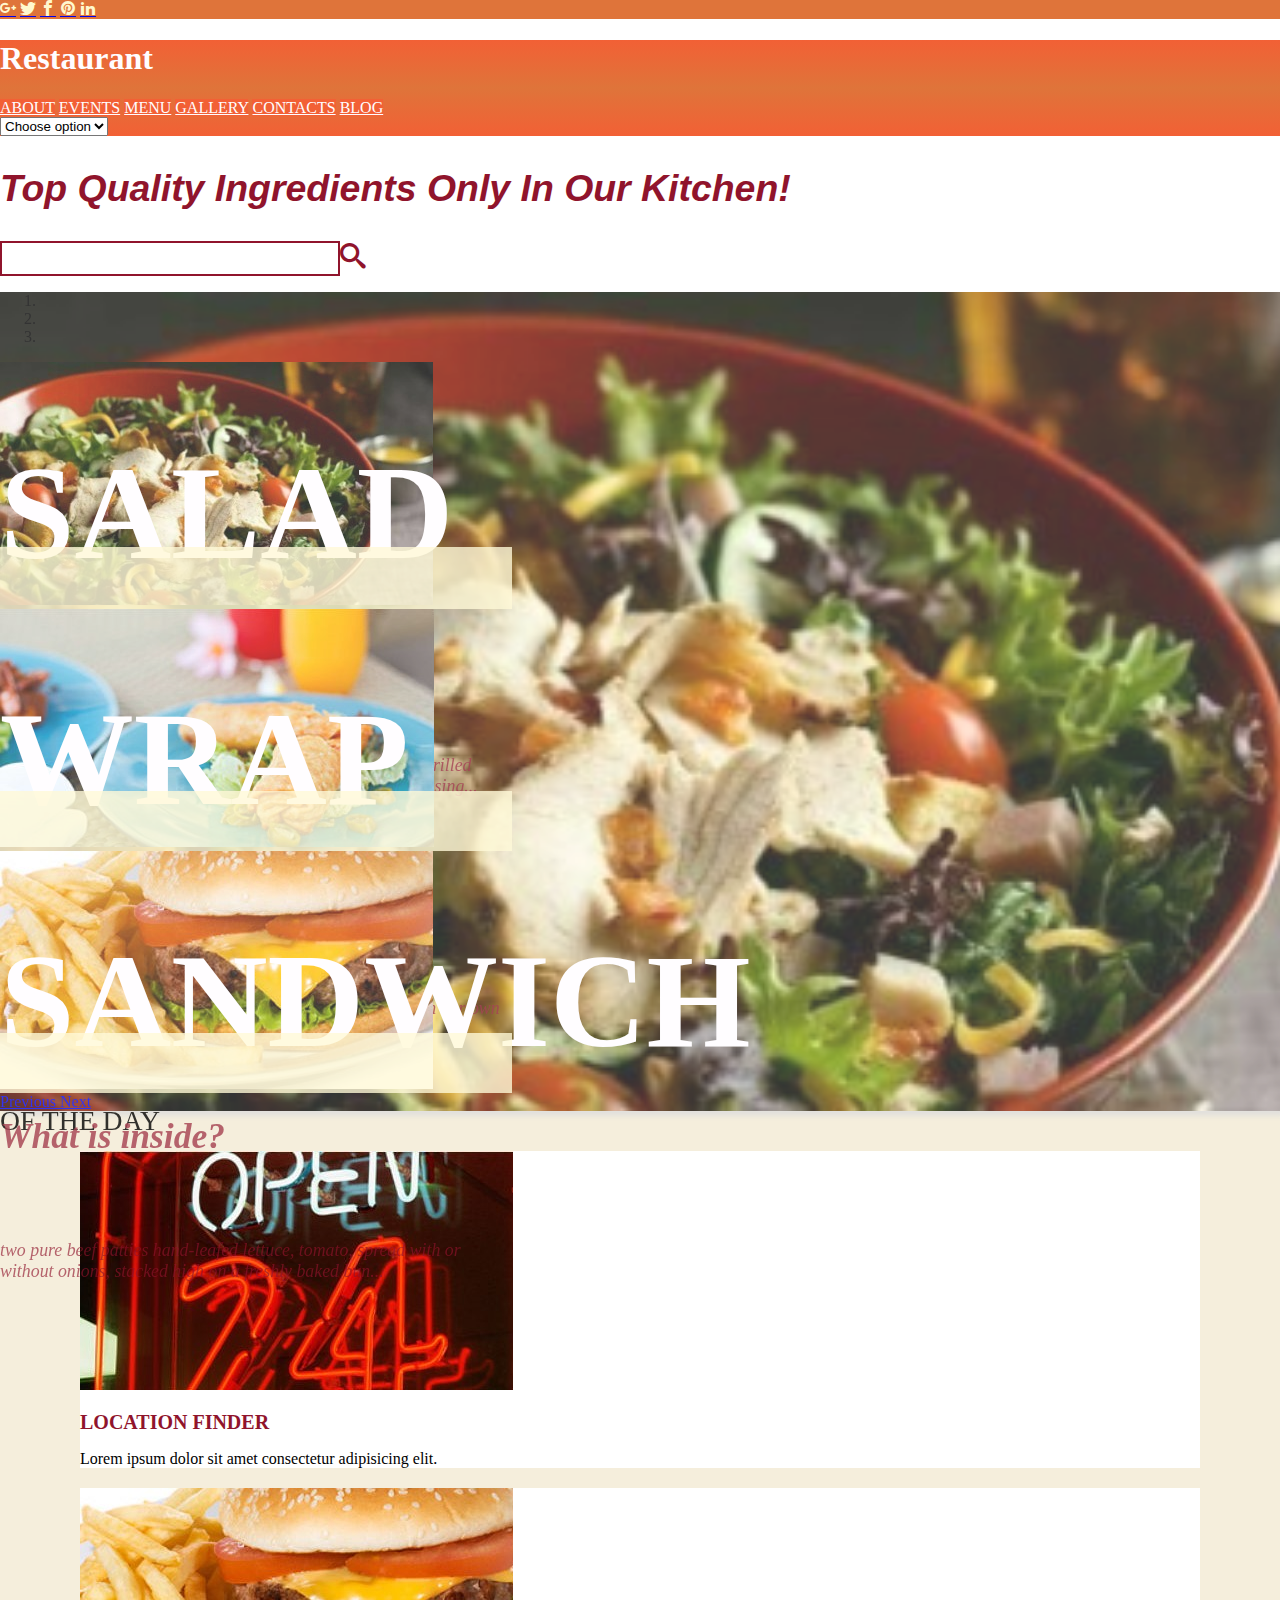
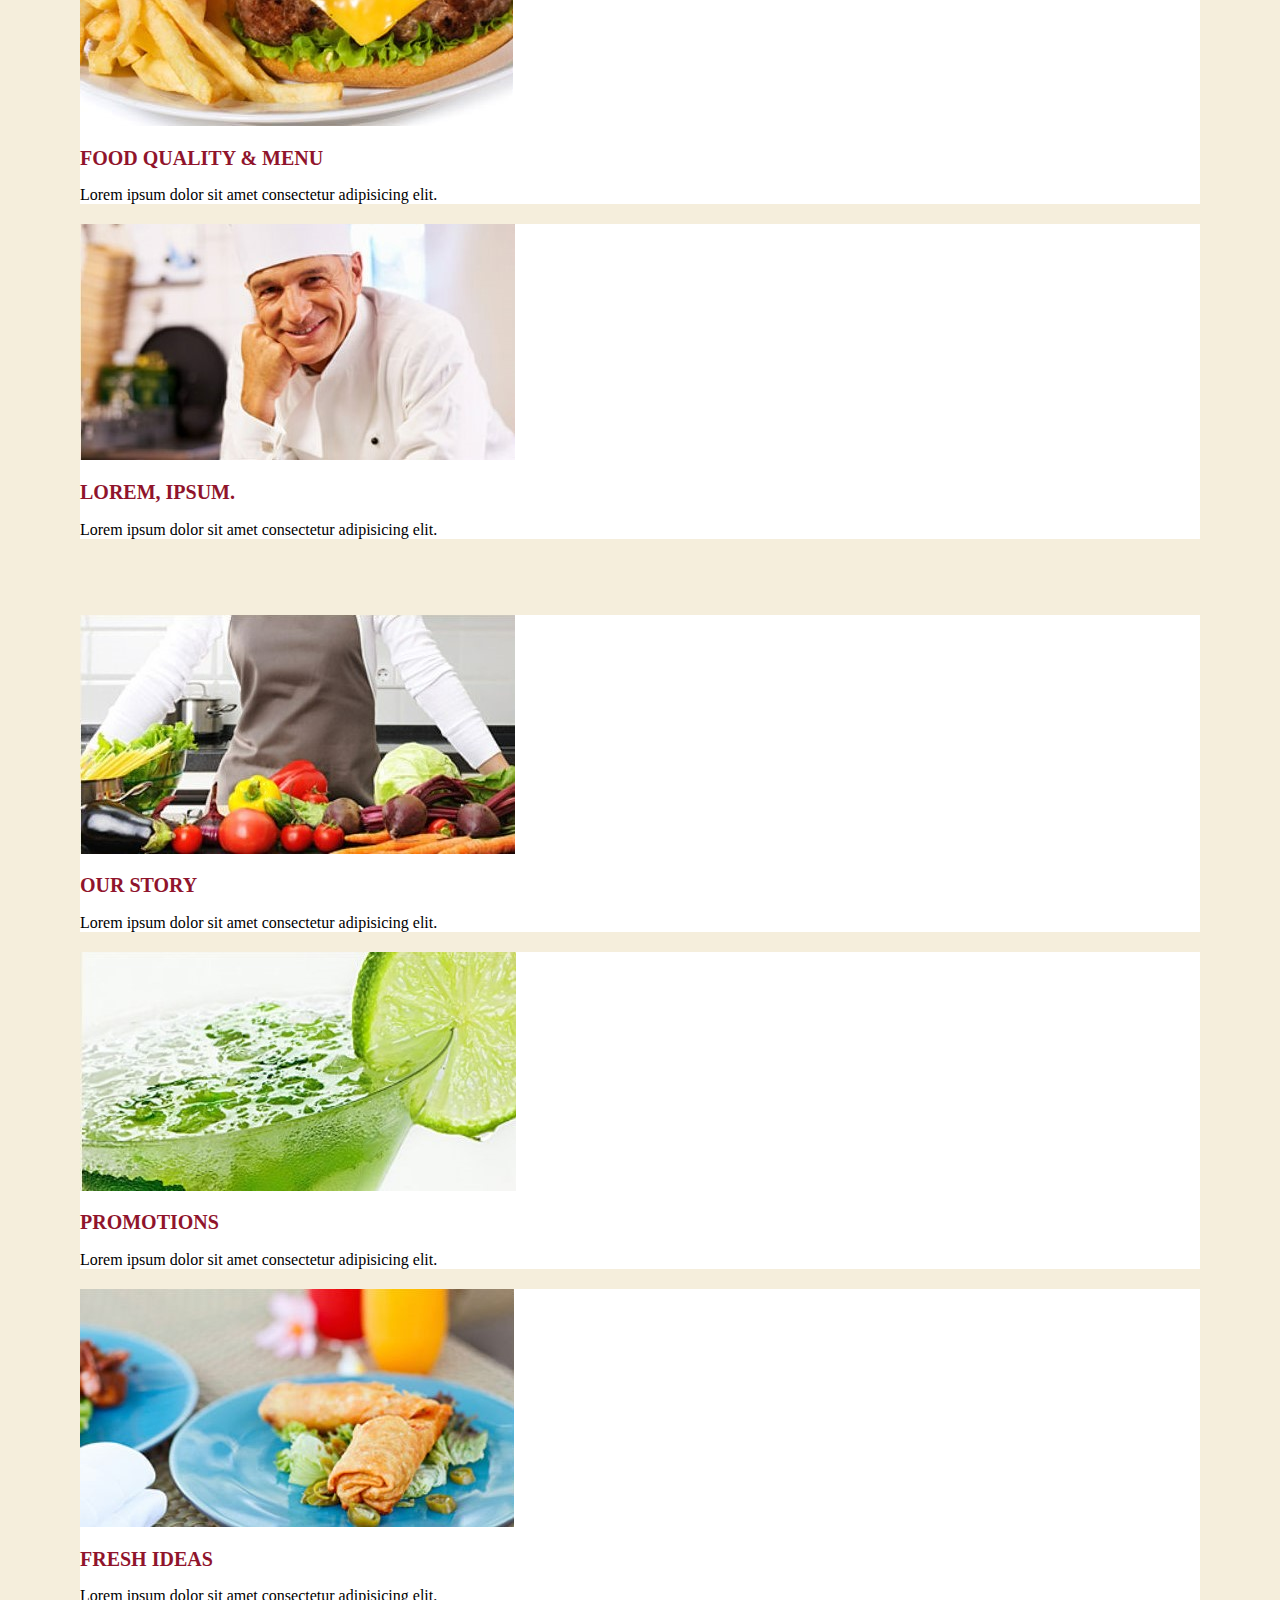
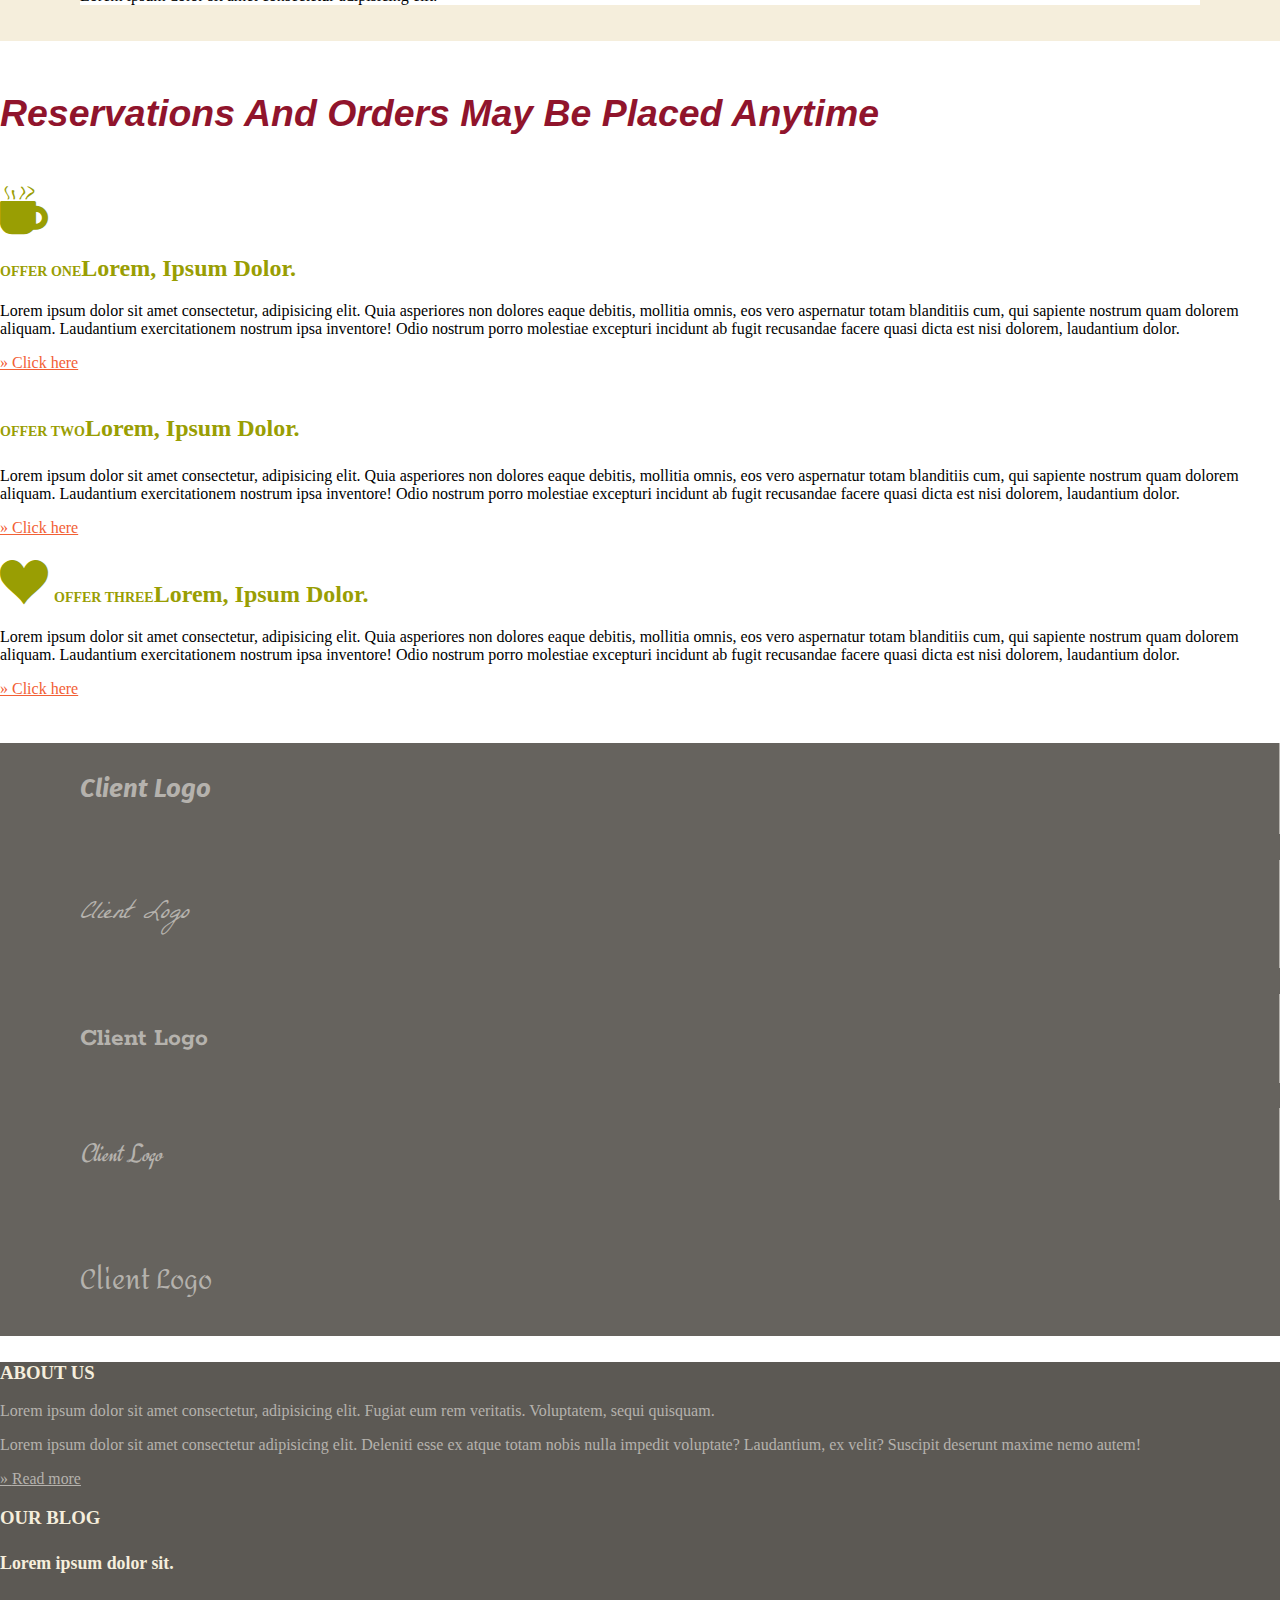
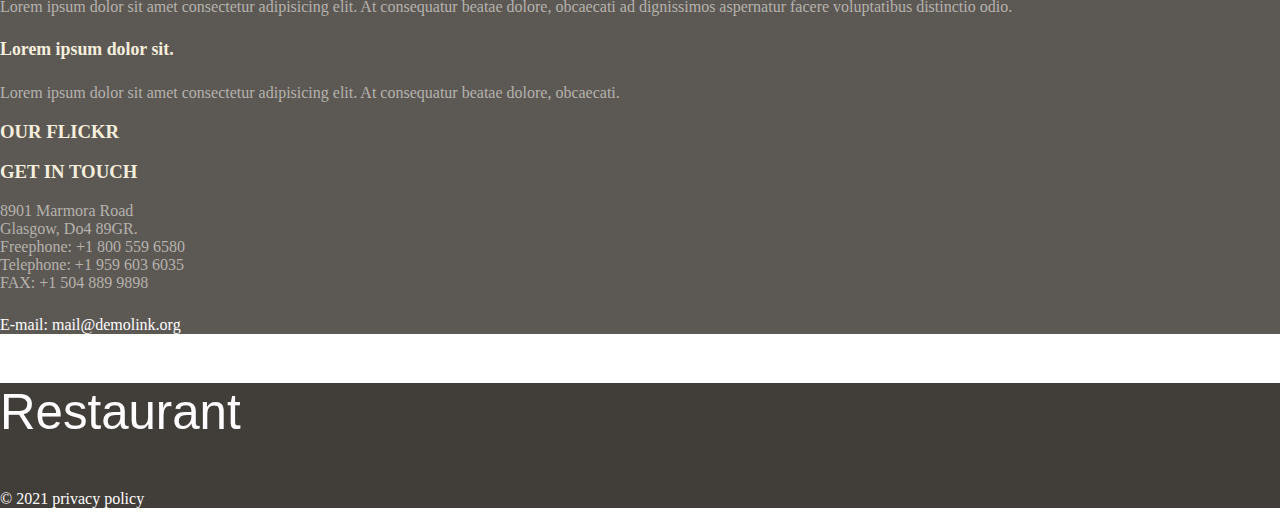
<file: index.html>
<!--
    Restaurant project for the Mississippi Coding Academies 2021
    Lorraine Partridge

    top header
  dark red bg
  5 social icons
     google
     twitter
     facebook
     pinterest
     linked in
  MB-center
  DT-right

header
 lighter red bg with linear gradient top light to bottom dark
 h1 Restaurant
 top-nav 
   dropdown on MB
   About
   Events
   Menu
   Gallery
   Contacts
   Blog

bottom-header
   medium yellowish bg
  p motto
  search bar
  MB-center
  DT justify-between 

banner
  carousel
  MB-salad image, no text
  DT-salad image, text over image, inset on bottom left with subheader and text

card section
  light yellowish bg
  6 cards
     image
     subheader
     text
   MB-display all inline
   DT 3 cards per row

special offers section
  lighter yellowish bg
  subheader
  3 cards
     icon
     offer subheader
     name of offer subheader
     5 lines of text
     click here button
MB display 2 cards  on one line
DT display 3 cards

footer
top footer
  light charcoal bg
  5 client logos
  MB  display 2 on one line
  DT display 5

main footer
medium charcoal bg
  4 columns
     About Us 
       subheader
       2 paragraphs
       read more button
     Our blog
        2 cards with text
     Our flickr
        no content
     Get in touch
        address
        phone
        email link
  MB display in 1 col
  DT display inline

bottom footer
dark charcoal bg
colophon
  Restaurant name
  copyright
MB one column
DT bottom left






-->

<!DOCTYPE html>
<html lang="en">
<head>
    <meta charset="UTF-8">
    <meta http-equiv="X-UA-Compatible" content="IE=edge">
    <meta name="viewport" content="width=device-width, initial-scale=1.0">
    <link rel="stylesheet" href="https://cdn.jsdelivr.net/npm/bootstrap@4.6.0/dist/css/bootstrap.min.css" integrity="sha384-B0vP5xmATw1+K9KRQjQERJvTumQW0nPEzvF6L/Z6nronJ3oUOFUFpCjEUQouq2+l" crossorigin="anonymous">
    <script src="https://code.jquery.com/jquery-3.5.1.slim.min.js" integrity="sha384-DfXdz2htPH0lsSSs5nCTpuj/zy4C+OGpamoFVy38MVBnE+IbbVYUew+OrCXaRkfj" crossorigin="anonymous"></script>
<script src="https://cdn.jsdelivr.net/npm/bootstrap@4.6.0/dist/js/bootstrap.bundle.min.js" integrity="sha384-Piv4xVNRyMGpqkS2by6br4gNJ7DXjqk09RmUpJ8jgGtD7zP9yug3goQfGII0yAns" crossorigin="anonymous"></script>
<link rel="stylesheet" href="https://use.fontawesome.com/releases/v5.7.2/css/all.css" integrity="sha384-fnmOCqbTlWIlj8LyTjo7mOUStjsKC4pOpQbqyi7RrhN7udi9RwhKkMHpvLbHG9Sr"
    crossorigin="anonymous">
<link rel="stylesheet" href="https://i.icomoon.io/public/temp/1bb5182716/UntitledProject/style.css">
<link rel="stylesheet" href="https://i.icomoon.io/public/temp/2435e16ea5/UntitledProject/style-svg.css">
<script defer src="https://i.icomoon.io/public/temp/2435e16ea5/UntitledProject/svgxuse.js"></script>
<link rel="preconnect" href="https://fonts.googleapis.com">
<link rel="preconnect" href="https://fonts.gstatic.com" crossorigin>
<link href="https://fonts.googleapis.com/css2?family=Amita&family=Engagement&family=Fira+Sans:wght@100&family=La+Belle+Aurore&family=Rokkitt:wght@100&display=swap" rel="stylesheet">

<link rel="stylesheet" href="css/style.css">

    <title>Restaurant</title>
</head>
<body>
    <!--header
 lighter red bg with linear gradient top light to bottom dark
 h1 Restaurant
 top-nav 
   dropdown on MB
   About
   Events
   Menu
   Gallery
   Contacts
   Blog

bottom-header
   medium yellowish bg
  p motto
  search bar
  MB-center
  DT justify-between -->
    <header class="header" id="header" >
        <section class="top-header-section" id="top-header"> 
            <div class="container"> 
                <div class="row top-header-row justify-content-center justify-content-md-end">
                    <nav class="nav navbar top-header-nav justify-content-between justify-content-lg-around">
                        <a href="#link" class="nav-link top-nav-link" id="google"><span aria-hidden="true" data-icon="&#xea8b;" class="social-icon icon-google-plus"></span></a>
                        <a href="#link" class="nav-link top-nav-link" id="twitter"><span aria-hidden="true" data-icon="&#xea96;" class="social-icon icon-twitter"></span></a>
                        <a href="#link" class="nav-link top-nav-link" id="facebook"><span aria-hidden="true" data-icon="&#xea90;" class="social-icon icon-facebook"></span></a>
                        <a href="#link" class="nav-link top-nav-link" id="pinterest"><span aria-hidden="true" data-icon="&#xead1;" class="social-icon icon-pinterest"></span></a>
                        <a href="#link" class="nav-link top-nav-link" id="linkedin"><span aria-hidden="true" data-icon="&#xeaca;" class="social-icon icon-linkedin2"></span></a>
                    </nav>
                </div><!--end of top-header-row-->
            </div><!--end of top-header-container-->
        </section><!--end of top header section-->
        <section class="main-header-section">
            <div class="container main-header-container">
                <div class="row main-header justify-content-between">
                    <h1 class="header logo" id="header">restaurant</h1>
                    <nav class="d-none d-md-flex nav navbar main-header-nav align-items-center justify-content-center">
                        <a href="#about" class="nav-link main-nav-link" id="">About</a>
                        <a href="#events" class="nav-link main-nav-link" id="">Events</a>
                        <a href="#menu" class="nav-link main-nav-link" id="">Menu</a>
                        <a href="#gallery" class="nav-link main-nav-link" id="">Gallery</a>
                        <a href="#contacts" class="nav-link main-nav-link" id="">Contacts</a>
                        <a href="#blog" class="nav-link main-nav-link" id="">Blog</a>
                    </nav>
                    <div class="dropdown-div d-md-none">
                        <select name="top-nav" id="top-nav">
                            <option value="">Choose option</option>
                            <option value="about">about</option>
                            <option value="events">events</option>
                            <option value="menu">menu</option>
                            <option value="gallery">gallery</option>
                            <option value="contacts">contacts</option>
                            <option value="blog">blog</option>
                        </select>
                    </div><!--end of dropdown div-->
                </div><!--end of main header row-->
            </div><!--end of main header container-->
        </section><!--end of main header section-->
        <section class="bottom-header-section">
            <div class="container bottom-header-container">
                <div class="row bottom-header-row justify-content-center justify-content-md-between slogan">
                    <h2 class="col col-md-5 justify-content-start text bottom-header-text">top quality ingredients only in our kitchen!</h2>
                    <div class="col col-md-6 d-flex align-items-center  justify-content-center justify-content-md-end  search-bar">
                        <form action="#link">
                            <input type="search" value=""/><span aria-hidden="true" data-icon="&#xe986;" class="search icon-search"></span>
                        </form>
                    </div>
                </div><!--end bottom header-row -->                
            </div><!--end bottom header container-->
        </section><!--end bottom-header-section-->
    </header><!--end header-->
    <!--carousel section
        banner
        carousel
        MB-salad image, no text
        DT-salad image, text over image, inset on bottom left with subheader and text-->
        
    <main>     
        <section class="carousel-section">
            <div class="container carousel-container">
                <div class="row carousel-row d-inline"> 
                    <div id="carousel" class="col-xs-6 carousel slide carousel-fade" data-ride="carousel">
                        <ol class="carousel-indicators">
                            <li data-target="#carousel" data-slide-to="0" class="active"></li>
                            <li data-target="#carousel" data-slide-to="1"></li>
                            <li data-target="#carousel" data-slide-to="2"></li>
                        </ol>
                        <div class="carousel-inner">                     
                            <div class="carousel-item carousel-item-1 active" data-interval="5000">
                                <!-- 
                                <h2>salad of the day</h2>
                                <p class="promo-text"></p>
                                <div class="promo-div">
                                    <h2>What is inside?</h2>
                                    <p class="promo-text">this is the best</p>
                                </div>
                                -->
                                <img src="css/media/salad_2.jpg" class="d-block w-100 carousel-image img-fluid" alt="salad">
                                <div class="carousel-caption d-none d-md-block">
                                    <h5 subheader carousel-header>salad</h5>
                                    <p class="text carousel-text">of the day</p>
                                </div>
                                <div class="carousel-inset d-none d-md-block">
                                    <h6 class="subheader inside-header">What is inside?</h6>
                                    <p class="text inside-text">fresh spring greens, tomatoes, cucumbers, cheddar cheese, grilled chicken and crispy wonton strips with our special house dressing...</p>
                                </div>
                            </div>
                            <div class="carousel-item carousel-item-2" data-interval="5000">
                                <img src="css/media/fresh_ideas.jpg" class="d-block w-100 carousel-image img-fluid" alt="...">
                                <div class="carousel-caption d-none d-md-block">
                                    <h5 class="subheader carousel-header">wrap</h5>
                                    <p class="text carousel-text">of the day</p>
                                </div>
                                <div class="carousel-inset d-none d-md-block">
                                    <h6 class="subheader inside-header">What is inside?</h6>
                                    <p class="text inside-text">spicy chicken shwarma, lettuce, cucumber and tomatoes with our own yogurt dressing...</p>
                                </div>
                            </div>
                            
                                <div class="carousel-item" data-interval="5000">
                                    <img src="css/media/food.jpg" class="d-block w-100 carousel-images img-fluid" alt="...">
                                    <div class="carousel-caption d-none d-md-block">
                                        <h5 class="subheader carousel-header">sandwich</h5>
                                        <p class="text carousel-text">of the day</p>
                                    </div>
                                    <div class="carousel-inset d-none d-md-block">
                                        <h6 class="subheader inside-header">What is inside?</h6>
                                        <p class="text inside-text">two pure beef patties hand-leafed lettuce, tomato, spread with or without onions, stacked high on a freshly baked bun...</p>
                                    </div>
                                </div>
                            
                        </div>
                        <a class="carousel-control carousel-control-prev" href="#carousel" role="button" data-slide="prev">
                            <span class="carousel-control-icon carousel-control-prev-icon" aria-hidden="true"></span>
                            <span class="sr-only">Previous</span>
                        </a>
                        
                        <a class="carousel-control carousel-control-next" href="#carousel" role="button" data-slide="next">
                            <span class="carousel-control-icon carousel-control-next-icon" aria-hidden="true"></span>
                            <span class="sr-only">Next</span>
                        </a>
                    </div><!--end of carousel-->
                </div><!--end of carousel row-->                
            </div><!--end of carousel-container-->
        </section>
        <!--card section
            card section
            light yellowish bg
            6 cards
            image
            subheader
            text
            MB-display all inline
            DT 3 cards per row-->
    <section class="figure-section">
        <div class="container-fluid figure-container">
            <div class="row figure-row figure-row-1 justify-content-center justify-content-md-around">
                <figure class="figure col-md-4" id="figure-1">    
                    <figcaption>
                        <img src="css/media/location.jpg" alt="open 24 hours"class="figure-image img-fluid">
                        <h2 class="figcaption-header">Location finder</h2>
                        <p class="figcaption-text">Lorem ipsum dolor sit amet consectetur adipisicing elit.</p>
                    </figcaption>
                </figure>
                <figure class="figure col-md-4" id="figure-2">    
                    <figcaption>
                        <img src="css/media/food.jpg" alt="food" class="figure-image img-fluid">
                        <h2 class="figcaption-header">food quality & menu</h2>
                        <p class="figcaption-text">Lorem ipsum dolor sit amet consectetur adipisicing elit.</p>
                    </figcaption>
                </figure>
                <figure class="figure col-md-4" id="figure-3">    
                    <figcaption>
                        <img src="css/media/employment.jpg" alt="employment" class="figure-image img-fluid">
                        <h2 class="figcaption-header">Lorem, ipsum.</h2>
                        <p class="figcaption-text">Lorem ipsum dolor sit amet consectetur adipisicing elit.</p>
                    </figcaption>
                </figure>
            </div><!--end of figure row 1-->
            <div class="row figure-row figure-row-2">   
                <figure class="figure col-md-4">    
                    <figcaption>
                        <img src="css/media/our_story.jpg" alt="our story" class="figure-image img-fluid">
                        <h2 class="figcaption-header">our story</h2>
                        <p class="figcaption-text">Lorem ipsum dolor sit amet consectetur adipisicing elit.</p>
                    </figcaption>
                </figure>
                <figure class="figure col-md-4" id="figure-5">    
                    <figcaption>
                        <img src="css/media/promotions.jpg" alt="promotions" class="figure-image img-fluid">
                        <h2 class="figcaption-header">Promotions</h2>
                        <p class="figcaption-text">Lorem ipsum dolor sit amet consectetur adipisicing elit.</p>
                    </figcaption>
                </figure>
                <figure class="figure col-md-4" id="figure-6">    
                    <figcaption>
                        <img src="css/media/fresh_ideas.jpg" alt="fresh ideas" class="figure-image img-fluid">
                        <h2 class="figcaption-header">Fresh ideas</h2>
                        <p class="figcaption-text">Lorem ipsum dolor sit amet consectetur adipisicing elit.</p>
                    </figcaption>
                </figure>
                
            </div><!--end figure row-2-->
        </div>
    </section><!--close figure section-->
            
                <!--special offers section
                    lighter yellowish bg
                    subheader
                    3 cards  --I decided not to  use cards here
                    icon
                    offer subheader
                    name of offer subheader
                    5 lines of text
                    click here button
                    MB display 2 cards  on one line
                    DT display 3 cards-->
                    
        <section class="offers-section">
            <div class="container offers-container">
                <h2 class="reservations">Reservations and orders may be placed anytime</h2> 
                <div class="row offers-row justify-content-center justify-content-md-around">        
                    <!--<div class="offers col-sm-6 col-md-4 d-flex justify-content-center justify-content-md-around">-->
                        <div class="offer-div offer-div-1 col-6 col-md-4 d-flex flex-sm-column flex-md-row">
                            <div class="offer-text-div">
                                <div class="image"><i class="fas fa-mug-hot offer-icon icon-coffee"></i>
                                </div>
                                <h2 class="offer-header d-inline">
                                <span class="small-text d-block ">offer one</span>Lorem, ipsum dolor.
                                </h2>
                                <p class="offer-text">Lorem ipsum dolor sit amet consectetur, adipisicing elit. Quia asperiores non dolores eaque debitis, mollitia omnis, eos vero aspernatur totam blanditiis cum, qui sapiente nostrum quam dolorem aliquam. Laudantium exercitationem nostrum ipsa inventore! Odio nostrum porro molestiae excepturi incidunt ab fugit recusandae facere quasi dicta est nisi dolorem, laudantium dolor.</p>
                                <a href="#link" class="click_here">&#187;&nbspClick here</a>
                            </div><!--end of offer 1 text-->
                        </div><!--end of offer-div 1-->
                        <div class="offer-div offer-div-2 col-6 col-md-4 d-flex flex-sm-column flex-md-row">                    
                            <div class="offer-text-div">
                                <h2 class="offer-header">
                                    <i class="fas fa-utensils offer-icon"></i>
                                <span class="small-text d-block">offer two</span>Lorem, ipsum dolor.
                                </h2>
                                <p class="offer-text">Lorem ipsum dolor sit amet consectetur, adipisicing elit. Quia asperiores non dolores eaque debitis, mollitia omnis, eos vero aspernatur totam blanditiis cum, qui sapiente nostrum quam dolorem aliquam. Laudantium exercitationem nostrum ipsa inventore! Odio nostrum porro molestiae excepturi incidunt ab fugit recusandae facere quasi dicta est nisi dolorem, laudantium dolor.</p>
                                <a href="#link" class="click_here">&#187;&nbspClick here</a>
                            </div><!--end of offer 2 text-->
                        </div><!--end of offer div 2-->
                        <div class="offer-div offer-div-3 col-sm-6 col-md-4 d-none d-md-flex flex-sm-row flex-md-row justify-content-md-around"> 
                            <div class="image-div ">
                                <!--icon here-->
                            </div>
                            <div class="offer-text-div">
                                <h2 class="offer-header">
                                    <i class="fas fa-heart offer-icon icon-heart"></i>

                                <span class="small-text d-block">offer three</span>Lorem, ipsum dolor.
                                </h2>
                                <p class="offer-text">Lorem ipsum dolor sit amet consectetur, adipisicing elit. Quia asperiores non dolores eaque debitis, mollitia omnis, eos vero aspernatur totam blanditiis cum, qui sapiente nostrum quam dolorem aliquam. Laudantium exercitationem nostrum ipsa inventore! Odio nostrum porro molestiae excepturi incidunt ab fugit recusandae facere quasi dicta est nisi dolorem, laudantium dolor.</p>
                                <a href="#link"  class="click_here">&#187;&nbspClick here</a>
                            </div>
                        <!--</div>end of offer div 3-->
                    </div><!--end of offers div-->
                </div> <!--end of offers-row--> 
            </div><!--end of offers container-->
        </section><!--end of offers section--> 
    </main>
                    
                    <!--
                        footer
                        top footer
                        light charcoal bg
                        5 client logos
                        MB  display 2 on one line
                        DT display 5
                        
                        main footer
                        medium charcoal bg
                        4 columns
                        About Us 
                        subheader
                        2 paragraphs
                        read more button
                        Our blog
                        2 cards with text
                        Our flickr
                        no content
                        Get in touch
                        address
                        phone
                        email link
                        MB display in 1 col
                        DT display inline
                        
                        bottom footer
                        dark charcoal bg
                        colophon
                        Restaurant name
                        copyright
                        MB one column
                        DT bottom left-->
        <footer class="footer" id="footer">
            <section class="client-section"> 
                <div class="container footer-container client-container"> 
                    <div class="row top-footer justify-content-around">
                        <ul class="client-list nav">
                            <li class="client">
                                <p class="text client-text" id="client1">client logo</p>
                            </li>
                            <li class="client">
                                <p class="text client-text" id="client2">client logo</p>
                            </li>
                            <li class="client d-none d-md-inline">
                                <p class="text client-text" id="client3">client logo</p>
                            </li>
                            <li class="client d-none d-md-inline">
                                <p class="text client-text" id="client4">client logo</p>
                            </li>
                            <li class="client d-none d-lg-inline">
                                <p class="text client-text" id="client5">client logo</p>
                            </li>
                        </ul>

                    </div><!--end of top footer row-->
                </div><!--end of client container-->
        </section><!--end of client section-->
        <section class="main-footer-section"> 
            <div class="container main-footer-container">
                <div class="row main-footer-row justify-content-center justify-content-md-around d-block d-md-flex">
                    <div class="col col-lg-3 footer-column footer-column1 ">
                        <h3 class="subheader footer-subheader about-us">
                            about us
                        </h3>
                        <p class="text footer-text about-text">Lorem ipsum dolor sit amet consectetur, adipisicing elit. Fugiat eum rem veritatis. Voluptatem, sequi quisquam.</p>
                        <p class="text footer-text about-text">Lorem ipsum dolor sit amet consectetur adipisicing elit. Deleniti esse ex atque totam nobis nulla impedit voluptate? Laudantium, ex velit? Suscipit deserunt maxime nemo autem!</p>
                        <a href="#about_us" class="nav-link read-more">&#187;&nbsp<span class="read">Read more</span></a>
                    </div>
                    <div class="col col-lg-3 footer-column footer-column2">
                        <h3 class="subheader footer-subheader our-blog">our blog</h3>
                        <h4 class="subheader footer-subheader blog-header">Lorem ipsum dolor sit.</h4>
                        <p class="text footer-text blog-text">Lorem ipsum dolor sit amet consectetur adipisicing elit. At consequatur beatae dolore, obcaecati ad dignissimos aspernatur facere voluptatibus distinctio odio.</p>
                        <div class="hr"></div>
                        <h4 class="subheader footer-subheader blog-header">Lorem ipsum dolor sit.</h4>
                        <p class="text footer-text blog-text">Lorem ipsum dolor sit amet consectetur adipisicing elit. At consequatur beatae dolore, obcaecati.</p>
                    </div>
                    <div class="col col-lg-3 footer-column footer-column3">
                        <h3 class="subheader footer-subheader flickr-header">our flickr</h3>
                    </div>
                    <div class="col col-lg-3 footer-column footer-column4">
                        <h3 class="subheader footer-subheader contact-header">get in touch</h3>
                        <p class="text footer-text contact-text">8901 Marmora Road</p>
                        <p class="text footer-text contact-text">Glasgow, Do4 89GR.</p>
                        <p class="text footer-text contact-text">Freephone: +1 800 559 6580</p>
                        <p class="text footer-text contact-text">Telephone: +1 959 603 6035</p>
                        <p class="text footer-text contact-text">FAX:       +1 504 889 9898</p>
                        <p class="text mail-text">E-mail: mail@demolink.org</p>
                    </div>
                </div>
            </div><!--end of main footer container-->    
        </section><!--end of main-footer section-->        
                <div class="row colophon ">
                    <p class="col col-md-6 text colophon-header d-flex justify-content-end">restaurant</p>
                    
                    <p class="col col-md-6 text colophon-text d-flex align-items-center">&copy 2021 privacy policy</p>
                </div>
            </div><!--end of footer container-->
        </footer>
        <symbol id="icon-forkandknife" viewBox="0 0 16 16">
            <path d="M7 0c-0.552 0-1 0.447-1 1v5h-1v-5c0-0.553-0.448-1-1-1s-1 0.447-1 1v5h-1v-5c0-0.553-0.448-1-1-1s-1 0.447-1 1v6c0 0.553 0.448 1 1 1h2v7c0 0.553 0.448 1 1 1s1-0.447 1-1v-7h2c0.552 0 1-0.447 1-1v-6c0-0.553-0.448-1-1-1zM14 0c0 0-2 0.645-2 3v2c0 1.305 0.837 2.403 2 2.816v7.184c0 0.553 0.448 1 1 1s1-0.447 1-1v-15h-2z"></path>
            </symbol>
        <symbol id="icon-heart" viewBox="0 0 16 16">
            <path d="M11.8 1c-1.682 0-3.129 1.368-3.799 2.797-0.671-1.429-2.118-2.797-3.8-2.797-2.318 0-4.2 1.882-4.2 4.2 0 4.716 4.758 5.953 8 10.616 3.065-4.634 8-6.050 8-10.616 0-2.319-1.882-4.2-4.2-4.2z"></path>
            </symbol>
        <symbol id="icon-coffee" viewBox="0 0 16 16">
            <path d="M12 6.499v-1c0-0.277-0.223-0.5-0.5-0.5h-11c-0.277 0-0.5 0.223-0.5 0.5v7c0 0.090 0.030 0.169 0.071 0.242 0.348 1.854 1.974 3.258 3.929 3.258h4c1.261 0 2.378-0.588 3.111-1.5h0.889c2.209 0 4-1.791 4-4s-1.791-4-4-4zM12 12.499v-4.001c1.104 0 2 0.896 2 2.001s-0.896 2-2 2zM2.599 4.252c-0.075 0.135-0.066 0.247 0.076 0.247s0.334-0.112 0.383-0.245c0.497-1.295-2.111-2.347-0.535-3.943 0.162-0.166 0.227-0.308 0.084-0.309s-0.438 0.135-0.593 0.296c-1.518 1.56 1.292 2.655 0.586 3.956zM4.487 4.258c-0.019 0.129 0.061 0.24 0.201 0.24s0.275-0.112 0.289-0.239c0.111-0.927-0.63-1.777-0.186-2.579 0.007-0.145-0.163-0.289-0.385-0.308s-0.417 0.089-0.425 0.234c-0.054 1.046 0.635 1.714 0.505 2.654zM6.701 4.498c0.139 0 0.25-0.112 0.277-0.235 0.253-1.198 2.324-1.567 0.763-3.707-0.167-0.221-0.463-0.424-0.607-0.426s-0.157 0.195-0.061 0.414c1.553 1.466 0.062 2.518-0.598 3.719-0.022 0.123 0.088 0.235 0.227 0.235zM8.714 4.498c0.14 0 0.234-0.112 0.274-0.244 0.38-1.272 4.67-2.094 1.063-3.844-0.376-0.178-0.864-0.327-0.97-0.321-0.108 0.008 0.147 0.192 0.468 0.394 2.948 1.933 0.201 1.349-1.059 3.775-0.041 0.128 0.085 0.24 0.225 0.24z"></path>
            </symbol>
    </body>
</html>

<!--Lorraine Hall Partridge 2021-->
</file>
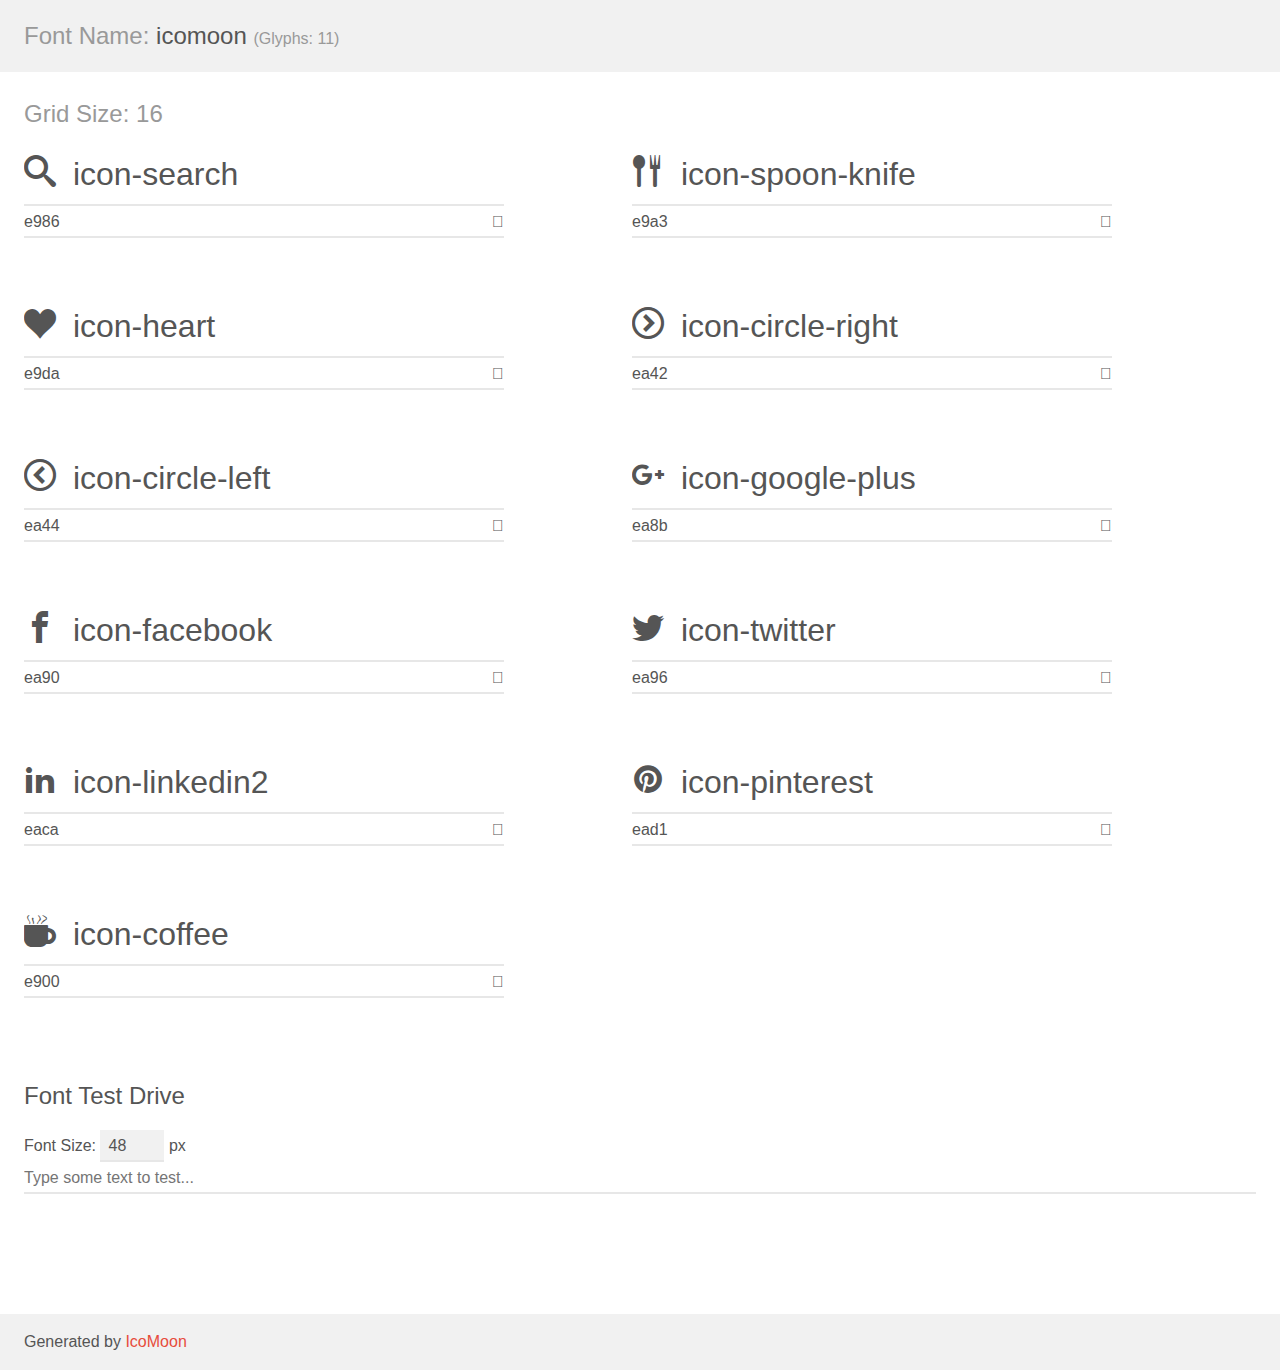
<file: Fonts/icomoon/demo.html>
<!doctype html>
<html>
<head>
    <meta charset="utf-8">
    <title>IcoMoon Demo</title>
    <meta name="description" content="An Icon Font Generated By IcoMoon.io">
    <meta name="viewport" content="width=device-width, initial-scale=1">
    <link rel="stylesheet" href="demo-files/demo.css">
    <link rel="stylesheet" href="style.css"></head>
<body>
    <div class="bgc1 clearfix">
        <h1 class="mhmm mvm"><span class="fgc1">Font Name:</span> icomoon <small class="fgc1">(Glyphs:&nbsp;11)</small></h1>
    </div>
    <div class="clearfix mhl ptl">
        <h1 class="mvm mtn fgc1">Grid Size: 16</h1>
        <div class="glyph fs1">
            <div class="clearfix bshadow0 pbs">
                <span class="icon-search"></span>
                <span class="mls"> icon-search</span>
            </div>
            <fieldset class="fs0 size1of1 clearfix hidden-false">
                <input type="text" readonly value="e986" class="unit size1of2" />
                <input type="text" maxlength="1" readonly value="&#xe986;" class="unitRight size1of2 talign-right" />
            </fieldset>
            <div class="fs0 bshadow0 clearfix hidden-true">
                <span class="unit pvs fgc1">liga: </span>
                <input type="text" readonly value="search, magnifier" class="liga unitRight" />
            </div>
        </div>
        <div class="glyph fs1">
            <div class="clearfix bshadow0 pbs">
                <span class="icon-spoon-knife"></span>
                <span class="mls"> icon-spoon-knife</span>
            </div>
            <fieldset class="fs0 size1of1 clearfix hidden-false">
                <input type="text" readonly value="e9a3" class="unit size1of2" />
                <input type="text" maxlength="1" readonly value="&#xe9a3;" class="unitRight size1of2 talign-right" />
            </fieldset>
            <div class="fs0 bshadow0 clearfix hidden-true">
                <span class="unit pvs fgc1">liga: </span>
                <input type="text" readonly value="spoon-knife, food" class="liga unitRight" />
            </div>
        </div>
        <div class="glyph fs1">
            <div class="clearfix bshadow0 pbs">
                <span class="icon-heart"></span>
                <span class="mls"> icon-heart</span>
            </div>
            <fieldset class="fs0 size1of1 clearfix hidden-false">
                <input type="text" readonly value="e9da" class="unit size1of2" />
                <input type="text" maxlength="1" readonly value="&#xe9da;" class="unitRight size1of2 talign-right" />
            </fieldset>
            <div class="fs0 bshadow0 clearfix hidden-true">
                <span class="unit pvs fgc1">liga: </span>
                <input type="text" readonly value="heart, like" class="liga unitRight" />
            </div>
        </div>
        <div class="glyph fs1">
            <div class="clearfix bshadow0 pbs">
                <span class="icon-circle-right"></span>
                <span class="mls"> icon-circle-right</span>
            </div>
            <fieldset class="fs0 size1of1 clearfix hidden-false">
                <input type="text" readonly value="ea42" class="unit size1of2" />
                <input type="text" maxlength="1" readonly value="&#xea42;" class="unitRight size1of2 talign-right" />
            </fieldset>
            <div class="fs0 bshadow0 clearfix hidden-true">
                <span class="unit pvs fgc1">liga: </span>
                <input type="text" readonly value="circle-right, right5" class="liga unitRight" />
            </div>
        </div>
        <div class="glyph fs1">
            <div class="clearfix bshadow0 pbs">
                <span class="icon-circle-left"></span>
                <span class="mls"> icon-circle-left</span>
            </div>
            <fieldset class="fs0 size1of1 clearfix hidden-false">
                <input type="text" readonly value="ea44" class="unit size1of2" />
                <input type="text" maxlength="1" readonly value="&#xea44;" class="unitRight size1of2 talign-right" />
            </fieldset>
            <div class="fs0 bshadow0 clearfix hidden-true">
                <span class="unit pvs fgc1">liga: </span>
                <input type="text" readonly value="circle-left, left5" class="liga unitRight" />
            </div>
        </div>
        <div class="glyph fs1">
            <div class="clearfix bshadow0 pbs">
                <span class="icon-google-plus"></span>
                <span class="mls"> icon-google-plus</span>
            </div>
            <fieldset class="fs0 size1of1 clearfix hidden-false">
                <input type="text" readonly value="ea8b" class="unit size1of2" />
                <input type="text" maxlength="1" readonly value="&#xea8b;" class="unitRight size1of2 talign-right" />
            </fieldset>
            <div class="fs0 bshadow0 clearfix hidden-true">
                <span class="unit pvs fgc1">liga: </span>
                <input type="text" readonly value="google-plus, brand5" class="liga unitRight" />
            </div>
        </div>
        <div class="glyph fs1">
            <div class="clearfix bshadow0 pbs">
                <span class="icon-facebook"></span>
                <span class="mls"> icon-facebook</span>
            </div>
            <fieldset class="fs0 size1of1 clearfix hidden-false">
                <input type="text" readonly value="ea90" class="unit size1of2" />
                <input type="text" maxlength="1" readonly value="&#xea90;" class="unitRight size1of2 talign-right" />
            </fieldset>
            <div class="fs0 bshadow0 clearfix hidden-true">
                <span class="unit pvs fgc1">liga: </span>
                <input type="text" readonly value="facebook, brand10" class="liga unitRight" />
            </div>
        </div>
        <div class="glyph fs1">
            <div class="clearfix bshadow0 pbs">
                <span class="icon-twitter"></span>
                <span class="mls"> icon-twitter</span>
            </div>
            <fieldset class="fs0 size1of1 clearfix hidden-false">
                <input type="text" readonly value="ea96" class="unit size1of2" />
                <input type="text" maxlength="1" readonly value="&#xea96;" class="unitRight size1of2 talign-right" />
            </fieldset>
            <div class="fs0 bshadow0 clearfix hidden-true">
                <span class="unit pvs fgc1">liga: </span>
                <input type="text" readonly value="twitter, brand16" class="liga unitRight" />
            </div>
        </div>
        <div class="glyph fs1">
            <div class="clearfix bshadow0 pbs">
                <span class="icon-linkedin2"></span>
                <span class="mls"> icon-linkedin2</span>
            </div>
            <fieldset class="fs0 size1of1 clearfix hidden-false">
                <input type="text" readonly value="eaca" class="unit size1of2" />
                <input type="text" maxlength="1" readonly value="&#xeaca;" class="unitRight size1of2 talign-right" />
            </fieldset>
            <div class="fs0 bshadow0 clearfix hidden-true">
                <span class="unit pvs fgc1">liga: </span>
                <input type="text" readonly value="linkedin2, brand65" class="liga unitRight" />
            </div>
        </div>
        <div class="glyph fs1">
            <div class="clearfix bshadow0 pbs">
                <span class="icon-pinterest"></span>
                <span class="mls"> icon-pinterest</span>
            </div>
            <fieldset class="fs0 size1of1 clearfix hidden-false">
                <input type="text" readonly value="ead1" class="unit size1of2" />
                <input type="text" maxlength="1" readonly value="&#xead1;" class="unitRight size1of2 talign-right" />
            </fieldset>
            <div class="fs0 bshadow0 clearfix hidden-true">
                <span class="unit pvs fgc1">liga: </span>
                <input type="text" readonly value="pinterest, brand72" class="liga unitRight" />
            </div>
        </div>
        <div class="glyph fs1">
            <div class="clearfix bshadow0 pbs">
                <span class="icon-coffee"></span>
                <span class="mls"> icon-coffee</span>
            </div>
            <fieldset class="fs0 size1of1 clearfix hidden-false">
                <input type="text" readonly value="e900" class="unit size1of2" />
                <input type="text" maxlength="1" readonly value="&#xe900;" class="unitRight size1of2 talign-right" />
            </fieldset>
            <div class="fs0 bshadow0 clearfix hidden-true">
                <span class="unit pvs fgc1">liga: </span>
                <input type="text" readonly value="" class="liga unitRight" />
            </div>
        </div>
    </div>

    <!--[if gt IE 8]><!-->
    <div class="mhl clearfix mbl">
        <h1>Font Test Drive</h1>
        <label>
            Font Size: <input id="fontSize" type="number" class="textbox0 mbm"
            min="8" value="48" />
            px
        </label>
        <input id="testText" type="text" class="phl size1of1 mvl"
        placeholder="Type some text to test..." value=""/>
        <div id="testDrive" class="icon-" style="font-family: icomoon">&nbsp;
        </div>
    </div>
    <!--<![endif]-->
    <div class="bgc1 clearfix">
        <p class="mhl">Generated by <a href="https://icomoon.io/app">IcoMoon</a></p>
    </div>

    <script src="demo-files/demo.js"></script>
</body>
</html>
</file>
<file: css/style.css>
/*Restaurant project for the Mississippi Coding Academies 2021
Lorraine Partridge

fonts and colors

top header #df743a
main header linear gradient #f26035 to #df473a
bottom header and button color #fff8ce
card section #f5eedc
special offers section  #f5f9ea
icon color #999e03
top footer #66635e
logo color #7d2035
client text color #b5b2ad
main footer #5c5954
bottom footer #413e39
footer subheader #f6f6f6


*/

/*linear gradient top f15f52
bottom e54830
yellowish secondary  fff8ce
text 
691e1b
offer header 999e03
client bg 66635e
info bg (main footer) 5c5954
colophon bg  423e39
figure bg f5eedc
offer bg f9f5ea
client logo text aeaba6

top nav linear-gradient (
  to bottom,
  #f15f52,
  #e54839
  #df473a
  );

fonts
client logo courier prime
  work sans
  yesteryear


y*/

:root {
    --bgColor: #f5eedc;
    --topHeaderColor: #df743a;
    --mainHeaderGradient: #f26035;
    --bottomHeader: #fff8ce;
    --cardBg: #f5eedc;
    --specialsBg:  #f5f9ea;
    --iconColor: #999e03;
    --topFooterBg: #66635e;
    --mainFooterBg: #5c5954;
    --bottomFooterBg: #413e39;
    --headerText: #fffdff;
    --clientText: #b5b2ad;
    --subheaderText: #90142c;
    --headerFont: 'Arial';
    --subheaderFont: 'Calibri';
    --textFont: 'Gill Sans';
}

@font-face {
    font-family: 'icomoon';
    src:  url('../Fonts/icomoon.eot?7v8zod');
    src:  url('../Fonts/icomoon.eot?7v8zod#iefix') format('embedded-opentype'),
      url('../Fonts/icomoon.ttf?7v8zod') format('truetype'),
      url('../Fonts/icomoon.woff?7v8zod') format('woff'),
      url('../Fonts/icomoon.svg?7v8zod#icomoon') format('svg');
    font-weight: normal;
    font-style: normal;
    font-display: block;
  }
  
  [class^="icon-"], [class*=" icon-"] {
    /* use !important to prevent issues with browser extensions that change fonts */
    font-family: 'icomoon' !important;
    speak: never;
    font-style: normal;
    font-weight: normal;
    font-variant: normal;
    text-transform: none;
    line-height: 1;
  
    /* Better Font Rendering =========== */
    -webkit-font-smoothing: antialiased;
    -moz-osx-font-smoothing: grayscale;
  }

  .icon {
    display: inline-block;
    width: 1em;
    height: 1em;
    stroke-width: 0;
    stroke: currentColor;
    fill: currentColor;
  }
  
  
  .icon-search:before {
    content: "\e986";
  }
  .icon-spoon-knife:before {
    content: "\e9a3";
  }
  .icon-heart:before {
    content: "\e9da";
  }
  .icon-circle-right:before {
    content: "\ea42";
  }
  .icon-circle-left:before {
    content: "\ea44";
  }
  .icon-google-plus:before {
    content: "\ea8b";
  }
  .icon-facebook:before {
    content: "\ea90";
  }
  .icon-twitter:before {
    content: "\ea96";
  }
  .icon-linkedin2:before {
    content: "\eaca";
  }
  .icon-pinterest:before {
    content: "\ead1";
  }
  .icon-coffee:before {
    content: "\e900";
  }
  
/*generic rules*/

body {
  margin:0;
  padding: 0;
  scroll-behavior: smooth;
}



a:hover {
  transition: 0.5s ease;
}

  /*top header*/

/*.social-section {
    background-color: var(--prim);
}

.soc-link {
  color: var(--sec);
transition: color 0.5s ease;
}

.soc-link:hover {
  color: var(--clientText);
}

.top-nav-section {
  background: var(--topNav);  (because of gradient)
  padding: 40px 0;  
}

.logo {
  color: #fff;
  font-family: var(--logoText);
  font-size: 36px;
  font-weight: 700; did not work with the chosen google font>>see the class stream to get the replacement font style sheet; 9/13 @2:42pm
  text-transform: capitalize;
  text-align: center; CANCEL let bootstrap handle the text-align
}

added media query for logo font size 76px

dropdown-div assign class in html

.nav-drop {
or 

  .dropdown-div select {
    margin: 10px auto;
    padding: 10px 0;
    width: 100%;
  }

  .slogan-section {
    background-color: var(--sec);
    padding: 40px 0;
  }
  .slogan-text {
    color: var(--textColor);
    font-family: var(--workSans) Changed name of logoText
    font-size: calc(14px + (24-14) * ((100vw - 300px) / (1600 - 300)));
    font-style: italic;
    font-weight: 100;
  }

  @media (max-width: 767px) {
    .slogan-text {
      font-size: 36px;  add class to p tag for slogan text-sm-center
    }

     {
      margin: 20px auto;
      paddding: 10px 0;
      width: 80%;
      background-color: var(--sec);
      border-color: var(--textColor);  add border to search box











  */



  .top-header-section {
    background-color: var(--topHeaderColor);
  }

  .social-icon {
    color: var(--bottomHeader);
  }

  h1 {
    color: var(--headerText);
    text-transform: capitalize;
    font-weight: 700;
  }

  .main-header-section {
    background: linear-gradient(0deg, var(--mainHeaderGradient), var(--topHeaderColor), var(--mainHeaderGradient));
  }

  .main-nav-link {
    background-color: var(--mainHeaderGradient);
    text-transform: uppercase;
    color: var(--headerText);
    /* 
    height: 40px;
    width: auto;
    margin: 3px;
    border-radius: 5px;
    */
  }
  
  .main-nav-link:hover {
    background-color: var(--headerText);
    color: var(--subheaderText);
  }
/*
  input {
    background-image: url('css/media/search');
    background-repeat: no-repeat;
    background-position: left;
  }
*/

input {
  font-size: calc(10px + (18 - 10)  * (100vw - 300px) / (800 - 300));
  border: 2px solid var(--subheaderText);
}

.icon-search {
  color: var(--subheaderText);
  font-size: calc(10px + (18 - 10)  * (100vw - 300px) / (800 - 300));
}

  .bottom-header-text, .reservations {
    color: var(--subheaderText);
    text-transform: capitalize;
    font-family: Arial, Helvetica, sans-serif;
    font-size: calc(10px + (24 - 10) * (100vw - 300px) / (800 - 300));
    font-style: italic;
  }

  .carousel-section {
    background-image: url(media/salad_2.jpg);
    background-size: cover;
    opacity: 0.8;
    margin-bottom: 0px;
    box-shadow: 5px 5px 5px #ddd;
  }

.carousel-item {
  position: relative;
  justify-content: center;
}

  .carousel-caption {
    position: absolute;
    top: 30%;
    margin: 0 auto;
  }

h5 {
    font-size: calc(24px + (80 - 24) * (100vw - 300px) / (800 - 300));
    color: var(--headerText);
    font-weight: 800;
    text-transform: uppercase;
    margin: 0 auto;
}

.carousel-text {
  font-size: calc(12px + (20 - 12) * (100vw - 300px) / (800 - 300)); 
  text-transform: uppercase;
}

  .carousel-inset {
    background-color: var(--bottomHeader);
    opacity: 80%;
    position: absolute;
    bottom: 0;
    left: 0;
    width: 40%;
    height: auto;
    max-height: 25%;
  }

  h6 {
    font-size: calc(12px + (24 - 12) * (100vw - 300px) / (800 - 300)); 
    color: var(--subheaderText);
    font-style: italic;
  }

  .inside-text {
    font-size: calc(10px + (14 - 10) * (100vw - 300px) / (800 - 300)); 
    color: var(--subheaderText);
    font-style: italic;
  }

  .carousel-control-icon {
    width: 40px;
    height: 40px;
    color: var(--bottomHeader);
  }

.figure-section {
  background-color: var(--cardBg);
}

  .figure-row {
    background-color: var(--cardBg);
    padding: 20px 0;
  }

  .figure {
    background-color: #f5eedc;
    margin-top: 20px;  /*adjust margins around figures*/
    padding: 0 40px;
  }


.figure-row {
  background-color: var(--cardBg);
  padding-bottom: 20px;
}

  .figure {
    margin-top: 20px;
  }
  
.figure-text, .offers-text{
  font-size: calc(8px + (10 - 8) * (100vw - 300px) / (800 - 300)); 
}

figcaption {
  background-color: #fff;
}

.figcaption-header {
  text-transform: uppercase;
  color: var(--subheaderText);
  font-size: 20px;
  font-weight: 700;
}

.offers-section {
  padding-bottom: 20px;
}


  h3 {
    text-transform: uppercase;
    color: var(--subheaderText);
    font-weight: 700;
  }

.reservations {
  padding: 20px 0;
}

  .offers-nav-link, .offer-header, .offer-icon {
    color: var(--iconColor);
  }

  .offer-icon {
    font-size: 48px;
  }

  /*
  .offer-header, .icon-coffee, .icon-spoon-knife, .icon-heart, {
    font-size: calc(12px + (20 - 12) * (100vw - 300px) / (800 - 300));  
    color: var(--iconColor);
  }
  */

  .small-text {
    text-transform: uppercase;
    font-size: 14px;
  }

.click_here {
  color: var(--mainHeaderGradient);
}

  h4 {
    margin-left: 36px;
  }

  .offer-number{
    font-size: calc(10px + (18 - 10) * (100vw - 300px) / (800 - 300)); 
    text-transform: uppercase;
  }

  .offer-header {
    text-transform: capitalize;
  }

  .offers-text {
    margin-left: 56px;
  }
  .click {
    font-size: calc(8px + (12 - 8) * (100vw - 300px) / (800 - 300)); 
    color: var(--topHeaderColor);
    margin-left: 40px;
  }

  .client-section {
    background-color: var(--topFooterBg);
  }

.client-section {
  padding: 0px 0;
}

  .client-text {
    font-size: calc(10px + (18 - 10) * (100vw - 300px) / (800 - 300));
    color: var(--clientText);
    text-transform: capitalize;
    padding: 30px 0;
  }

.client {
  list-style-type: none;
  border-right: 1px solid var(--clientText);
  padding: 0 40px;
}

.client:nth-child(5) {
  border-right: none;
}

  #client1 {
    font-family: 'Fira Sans', sans-serif;
    font-style: italic;
    font-weight: 700;
  }

  #client2 {
    font-family: 'La Belle Aurore', cursive;
    font-style: italic;
    font-weight: 500;
  }

  #client3 {
    font-family: 'Rokkitt', serif;
    font-weight: 700;
  }

  #client4 {
    font-family: 'Engagement', cursive;
    font-style: italic;
    font-weight: 500;
  }

  #client5 {
    font-family: 'Amita', cursive;
    font-weight: 500;
  }

  .main-footer-section {
    background-color: var(--mainFooterBg);
  }

  .footer-subheader {
    color: var(--cardBg);
  }

  .footer-text {
    color: var(--clientText);
  }

  .read-more {
    font-size: calc(8px + (12 - 8) * (100vw - 300px) / (800 - 300)); 
    color: var(--clientText);
    padding: 10px 0;
  }

  .read {
    text-decoration: underline;
  }

.blog-header {
  margin-left: 0;
  font-size: calc(10px + (14 - 10) * (100vw - 300px) / (800 - 300));  
}

.contact-text {
  padding: 0;
  margin: 0;
}

.mail-text {
  padding-top: 8px;
}

.mail-text, .colophon-header, .colophon-text {
  color: var(--headerText);
}

.colophon {
  background-color: var(--bottomFooterBg);
}

.colophon-header {
  font-size: calc(10px + (30 - 10) * (100vw - 300px) / (800 - 300));
  font-family: 'Gill Sans', 'Gill Sans MT', Calibri, 'Trebuchet MS', sans-serif;
  font-weight: 500;
  text-transform: capitalize;
}
</file>
<file: Fonts/icomoon/demo-files/demo.css>
body {
  padding: 0;
  margin: 0;
  font-family: sans-serif;
  font-size: 1em;
  line-height: 1.5;
  color: #555;
  background: #fff;
}
h1 {
  font-size: 1.5em;
  font-weight: normal;
}
small {
  font-size: .66666667em;
}
a {
  color: #e74c3c;
  text-decoration: none;
}
a:hover, a:focus {
  box-shadow: 0 1px #e74c3c;
}
.bshadow0, input {
  box-shadow: inset 0 -2px #e7e7e7;
}
input:hover {
  box-shadow: inset 0 -2px #ccc;
}
input, fieldset {
  font-family: sans-serif;
  font-size: 1em;
  margin: 0;
  padding: 0;
  border: 0;
}
input {
  color: inherit;
  line-height: 1.5;
  height: 1.5em;
  padding: .25em 0;
}
input:focus {
  outline: none;
  box-shadow: inset 0 -2px #449fdb;
}
.glyph {
  font-size: 16px;
  width: 15em;
  padding-bottom: 1em;
  margin-right: 4em;
  margin-bottom: 1em;
  float: left;
  overflow: hidden;
}
.liga {
  width: 80%;
  width: calc(100% - 2.5em);
}
.talign-right {
  text-align: right;
}
.talign-center {
  text-align: center;
}
.bgc1 {
  background: #f1f1f1;
}
.fgc1 {
  color: #999;
}
.fgc0 {
  color: #000;
}
p {
  margin-top: 1em;
  margin-bottom: 1em;
}
.mvm {
  margin-top: .75em;
  margin-bottom: .75em;
}
.mtn {
  margin-top: 0;
}
.mtl, .mal {
  margin-top: 1.5em;
}
.mbl, .mal {
  margin-bottom: 1.5em;
}
.mal, .mhl {
  margin-left: 1.5em;
  margin-right: 1.5em;
}
.mhmm {
  margin-left: 1em;
  margin-right: 1em;
}
.mls {
  margin-left: .25em;
}
.ptl {
  padding-top: 1.5em;
}
.pbs, .pvs {
  padding-bottom: .25em;
}
.pvs, .pts {
  padding-top: .25em;
}
.unit {
  float: left;
}
.unitRight {
  float: right;
}
.size1of2 {
  width: 50%;
}
.size1of1 {
  width: 100%;
}
.clearfix:before, .clearfix:after {
  content: " ";
  display: table;
}
.clearfix:after {
  clear: both;
}
.hidden-true {
  display: none;
}
.textbox0 {
  width: 3em;
  background: #f1f1f1;
  padding: .25em .5em;
  line-height: 1.5;
  height: 1.5em;
}
#testDrive {
  display: block;
  padding-top: 24px;
  line-height: 1.5;
}
.fs0 {
  font-size: 16px;
}
.fs1 {
  font-size: 32px;
}
</file>
<file: Fonts/icomoon/style.css>
@font-face {
  font-family: 'icomoon';
  src:  url('fonts/icomoon.eot?7v8zod');
  src:  url('fonts/icomoon.eot?7v8zod#iefix') format('embedded-opentype'),
    url('fonts/icomoon.ttf?7v8zod') format('truetype'),
    url('fonts/icomoon.woff?7v8zod') format('woff'),
    url('fonts/icomoon.svg?7v8zod#icomoon') format('svg');
  font-weight: normal;
  font-style: normal;
  font-display: block;
}

[class^="icon-"], [class*=" icon-"] {
  /* use !important to prevent issues with browser extensions that change fonts */
  font-family: 'icomoon' !important;
  speak: never;
  font-style: normal;
  font-weight: normal;
  font-variant: normal;
  text-transform: none;
  line-height: 1;

  /* Better Font Rendering =========== */
  -webkit-font-smoothing: antialiased;
  -moz-osx-font-smoothing: grayscale;
}

.icon-search:before {
  content: "\e986";
}
.icon-spoon-knife:before {
  content: "\e9a3";
}
.icon-heart:before {
  content: "\e9da";
}
.icon-circle-right:before {
  content: "\ea42";
}
.icon-circle-left:before {
  content: "\ea44";
}
.icon-google-plus:before {
  content: "\ea8b";
}
.icon-facebook:before {
  content: "\ea90";
}
.icon-twitter:before {
  content: "\ea96";
}
.icon-linkedin2:before {
  content: "\eaca";
}
.icon-pinterest:before {
  content: "\ead1";
}
.icon-coffee:before {
  content: "\e900";
}
</file>
